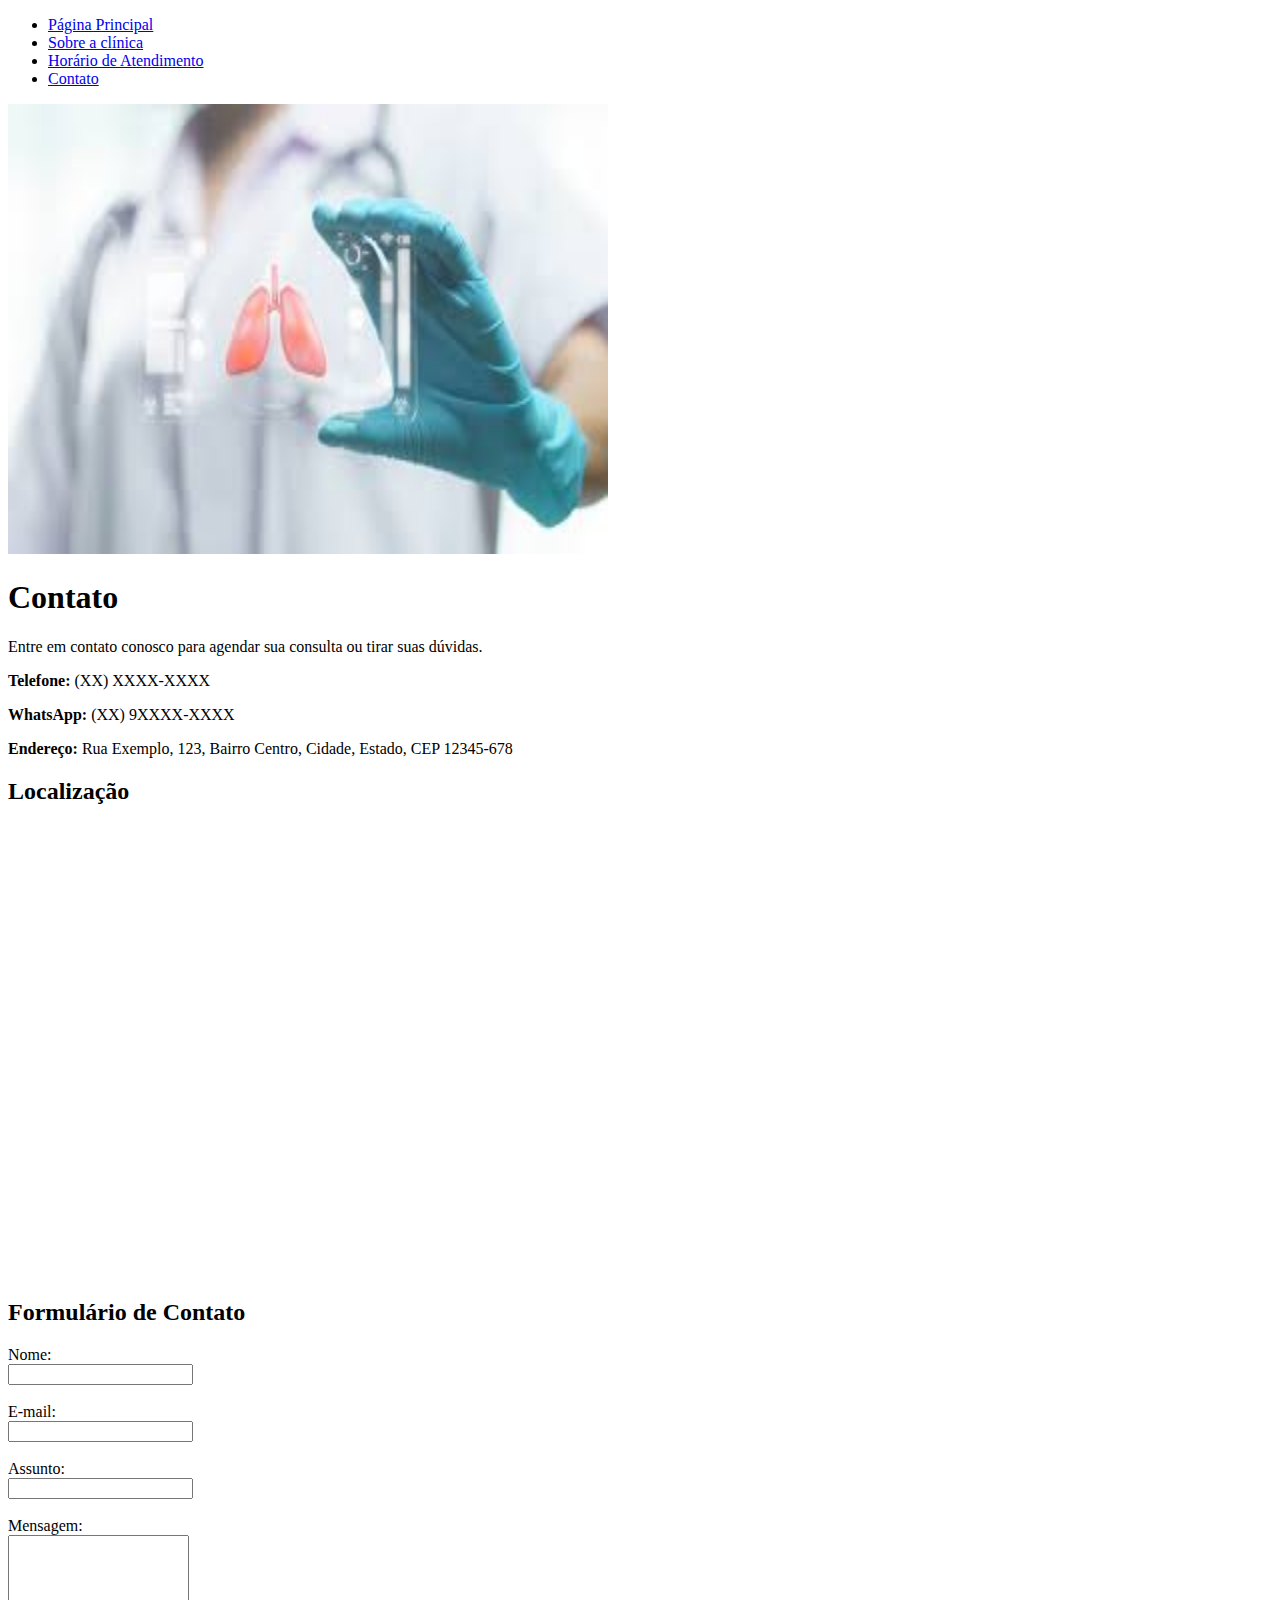
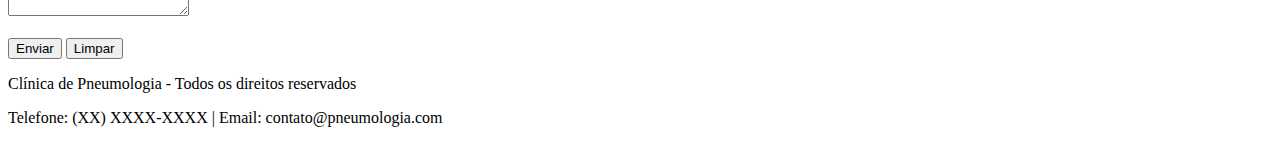
<file: contact.html>
<!DOCTYPE html>
<html lang="pt-br">
<head>
    <meta charset="UTF-8">
    <meta name="viewport" content="width=device-width, initial-scale=1.0">
    <title>Contato - Clínica de Pneumologia</title>
</head>
<body>
    <div class="container">
        <div class="menu">
            <ul>
                <li><a href="index.html">Página Principal</a></li>
                <li><a href="about.html">Sobre a clínica</a></li>
                <li><a href="schedule.html">Horário de Atendimento</a></li>
                <li><a href="contact.html">Contato</a></li>
            </ul>
        </div>
        <div class="header">
            <img src="header_contact.jpg" alt="Header Contato" width="600" height="450">
        </div>
        <div class="content">
            <h1>Contato</h1>
            <p>Entre em contato conosco para agendar sua consulta ou tirar suas dúvidas.</p>
            <p><strong>Telefone:</strong> (XX) XXXX-XXXX</p>
            <p><strong>WhatsApp:</strong> (XX) 9XXXX-XXXX</p>
            <p><strong>Endereço:</strong> Rua Exemplo, 123, Bairro Centro, Cidade, Estado, CEP 12345-678</p>
            
            <h2>Localização</h2>
            <iframe src="https://www.google.com/maps/embed?pb=!1m18!1m12!1m3!1d3679.901416768686!2d-43.17927908503489!3d-22.90684698501239!2m3!1f0!2f0!3f0!3m2!1i1024!2i768!4f13.1!3m3!1m2!1s0x9bd91d0a0b0b0b0b%3A0x9bd91d0a0b0b0b0b!2sRio%20de%20Janeiro%2C%20RJ!5e0!3m2!1spt-BR!2sbr!4v1625000000000!5m2!1spt-BR!2sbr" width="600" height="450" style="border:0;" allowfullscreen="" loading="lazy"></iframe>

            <h2>Formulário de Contato</h2>
            <form action="#" method="post">
                <label for="name">Nome:</label><br>
                <input type="text" id="name" name="name" required><br><br>
                
                <label for="email">E-mail:</label><br>
                <input type="email" id="email" name="email" required><br><br>
                
                <label for="subject">Assunto:</label><br>
                <input type="text" id="subject" name="subject" required><br><br>
                
                <label for="message">Mensagem:</label><br>
                <textarea id="message" name="message" rows="5" required></textarea><br><br>
                
                <input type="submit" value="Enviar">
                <input type="reset" value="Limpar">
            </form>
        </div>
        <div class="footer">
            <p>Clínica de Pneumologia - Todos os direitos reservados</p>
            <p>Telefone: (XX) XXXX-XXXX | Email: contato@pneumologia.com</p>
        </div>
    </div>
</body>
</html>
</file>
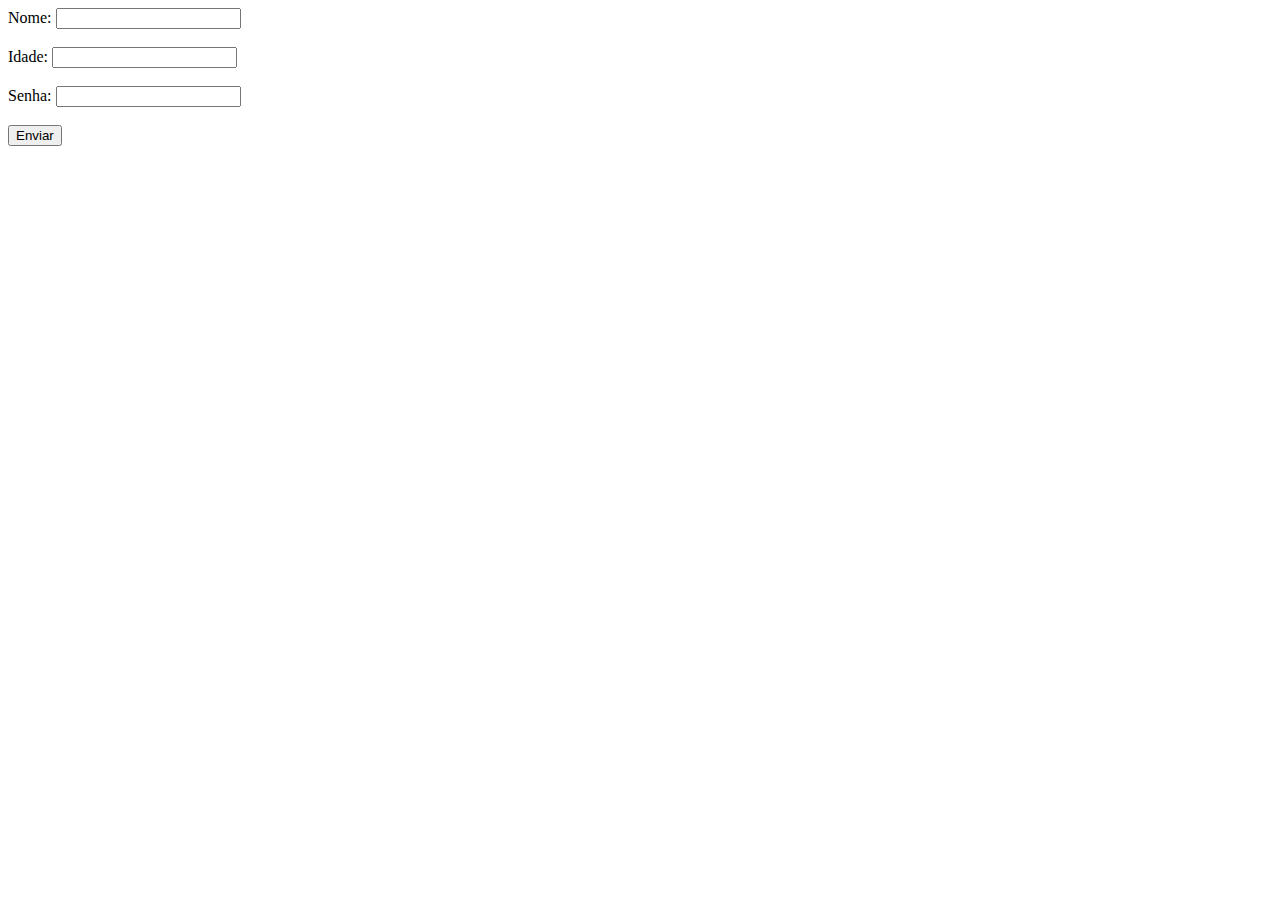
<file: form.html>
<!DOCTYPE html>
<html lang="en">
<head>
    <meta charset="UTF-8">
    <meta name="viewport" content="width=device-width, initial-scale=1.0">
    <title>Formulario de Cadastro</title>
</head>
<body>
    <form name="signup" onsubmit="alert('enviei o Formulario');" method="POST" action="#">
        Nome: <input type="text" name="nome"><br><br>
        Idade: <input type="number" name="idade"><br><br>
        Senha: <input type="password" name="senha"><br><br>
        <button type="submit">Enviar</button>
    </form>



</body>
</html>
</file>
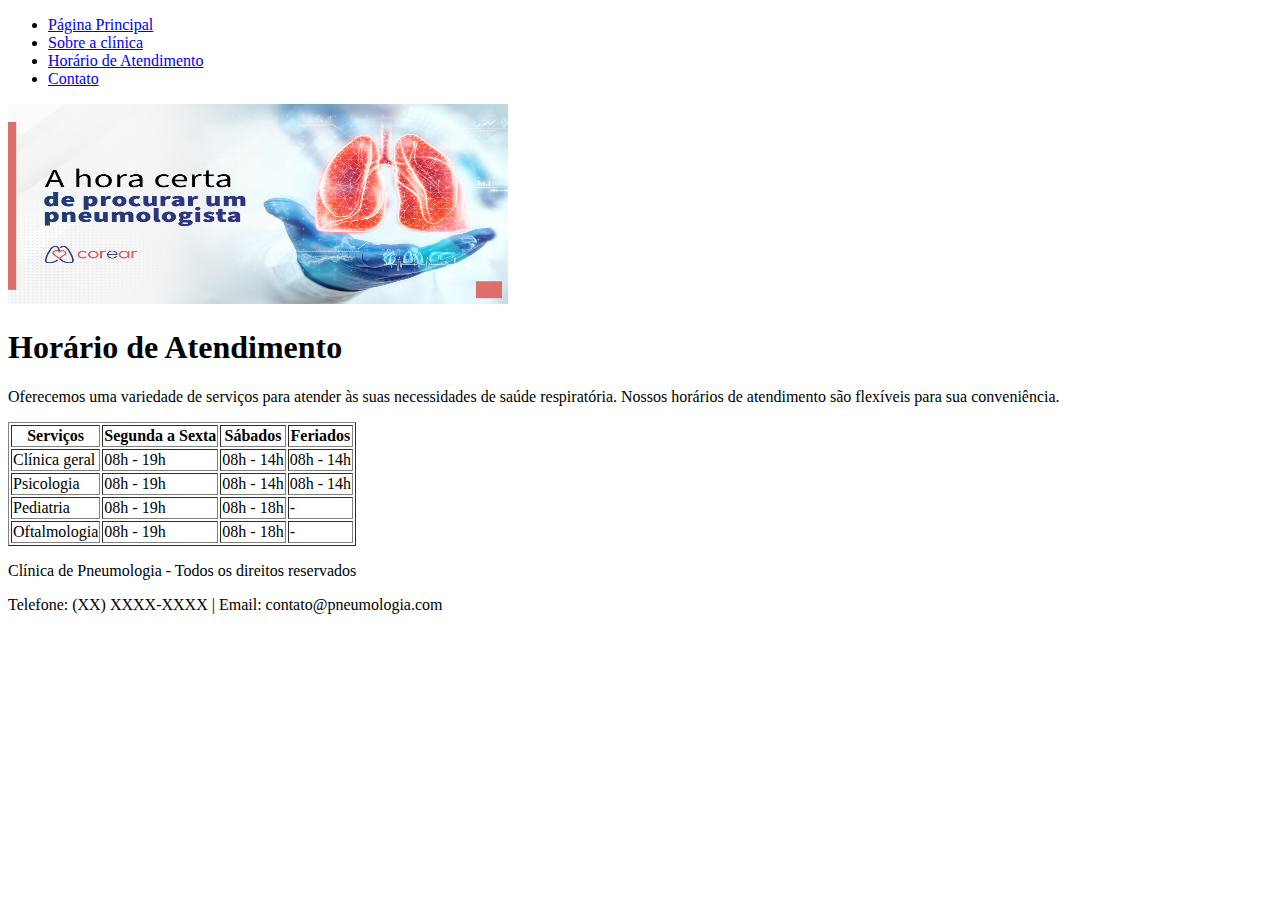
<file: schedule.html>
<!DOCTYPE html>
<html lang="pt-br">
<head>
    <meta charset="UTF-8">
    <meta name="viewport" content="width=device-width, initial-scale=1.0">
    <title>Horário de Atendimento - Clínica de Pneumologia</title>
</head>
<body>
    <div class="container">
        <div class="menu">
            <ul>
                <li><a href="index.html">Página Principal</a></li>
                <li><a href="about.html">Sobre a clínica</a></li>
                <li><a href="schedule.html">Horário de Atendimento</a></li>
                <li><a href="contact.html">Contato</a></li>
            </ul>
        </div>
        <div class="header">
            <img src="header_schedule.jpg" alt="Header Horário de Atendimento" width="500" height="200">
        </div>
        <div class="content">
            <h1>Horário de Atendimento</h1>
            <p>Oferecemos uma variedade de serviços para atender às suas necessidades de saúde respiratória. Nossos horários de atendimento são flexíveis para sua conveniência.</p>
            <table border="1">
                <thead>
                    <tr>
                        <th>Serviços</th>
                        <th>Segunda a Sexta</th>
                        <th>Sábados</th>
                        <th>Feriados</th>
                    </tr>
                </thead>
                <tbody>
                    <tr>
                        <td>Clínica geral</td>
                        <td>08h - 19h</td>
                        <td>08h - 14h</td>
                        <td>08h - 14h</td>
                    </tr>
                    <tr>
                        <td>Psicologia</td>
                        <td>08h - 19h</td>
                        <td>08h - 14h</td>
                        <td>08h - 14h</td>
                    </tr>
                    <tr>
                        <td>Pediatria</td>
                        <td>08h - 19h</td>
                        <td>08h - 18h</td>
                        <td>-</td>
                    </tr>
                    <tr>
                        <td>Oftalmologia</td>
                        <td>08h - 19h</td>
                        <td>08h - 18h</td>
                        <td>-</td>
                    </tr>
                </tbody>
            </table>
        </div>
        <div class="footer">
            <p>Clínica de Pneumologia - Todos os direitos reservados</p>
            <p>Telefone: (XX) XXXX-XXXX | Email: contato@pneumologia.com</p>
        </div>
    </div>
</body>
</html>
</file>
